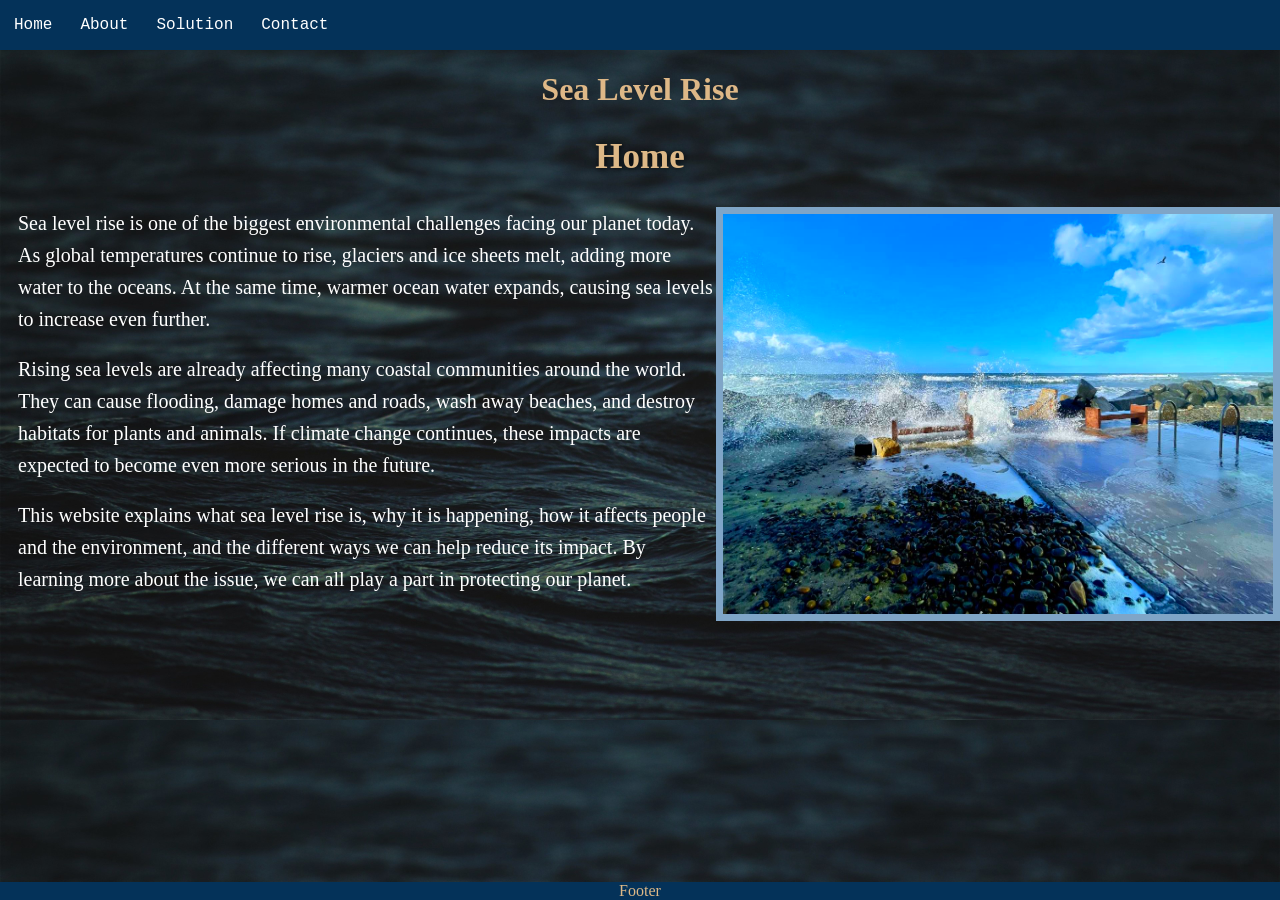
<file: index.html>
<!DOCTYPE html>
<html lang="en">
<head>

<title>Home</title>

<link rel="icon" type="image/UW-icon" href="/images/UW.jpg">

<style>

/* Footer */

.footer {
 position: fixed;
 left: 0;
 bottom: 0;
 width: 100%;
 background-color: #043259;
 color: #ddb887;
 text-align: center;
}

img {
 border: 7px solid #8fa2b3;
 filter: saturate(200%);
 float: right;
 margin: 0px;
}

/* Heading */

h1{
 font-family:Inter;
 color: burlywood;
 text-align: center;
}

h2{
 font-family:Inter;
 color: #ddb887;
 text-align: center;
 font-size: 35px;
 text-shadow: 1px 1px 7px rgba(0,0,0,1);
}

p{
 font-family: "Lucida Console";
 color: white;
 font-size: 20px;
 margin: 18px;
 text-align: left;
 line-height: 1.6;
}

body{
 background-image: url("images/WWW.jpg");
 background-size: 100%;
 margin: 0;
}

/* Navigation Bar */

ul{
 list-style-type: none;
 margin: 0;
 padding: 0;
 overflow: hidden;
 background-color: #043259;
}

ul li{
 float: left;
}

ul li a{
 display: block;
 color: white;
 text-align: center;
 padding: 16px 14px;
 text-decoration: none;
 font-family: "Lucida Console", "Courier New", monospace;
 transition: 0.3s;
}

ul li a:hover{
 background-color: #06508d;
 color: #ddb887;
}


</style>

</head>

<body>

<ul>
<li><a href="index.html">Home</a></li>
<li><a href="index2.html">About</a></li>
<li><a href="index3.html">Solution</a></li>
<li><a href="index4.html">Contact</a></li>
</ul>

<h1>Sea Level Rise</h1>

<h2>Home</h2>

<img src="images/SDC.jpg" alt="Sea Level Rise" width="550" height="400">

<p>
Sea level rise is one of the biggest environmental challenges facing our planet today. As global temperatures continue to rise, glaciers and ice sheets melt, adding more water to the oceans. At the same time, warmer ocean water expands, causing sea levels to increase even further.
</p>

<p>
Rising sea levels are already affecting many coastal communities around the world. They can cause flooding, damage homes and roads, wash away beaches, and destroy habitats for plants and animals. If climate change continues, these impacts are expected to become even more serious in the future.
</p>

<p>
This website explains what sea level rise is, why it is happening, how it affects people and the environment, and the different ways we can help reduce its impact. By learning more about the issue, we can all play a part in protecting our planet.
</p>

<div class="footer">
Footer
</div>

</body>
</html>
</file>
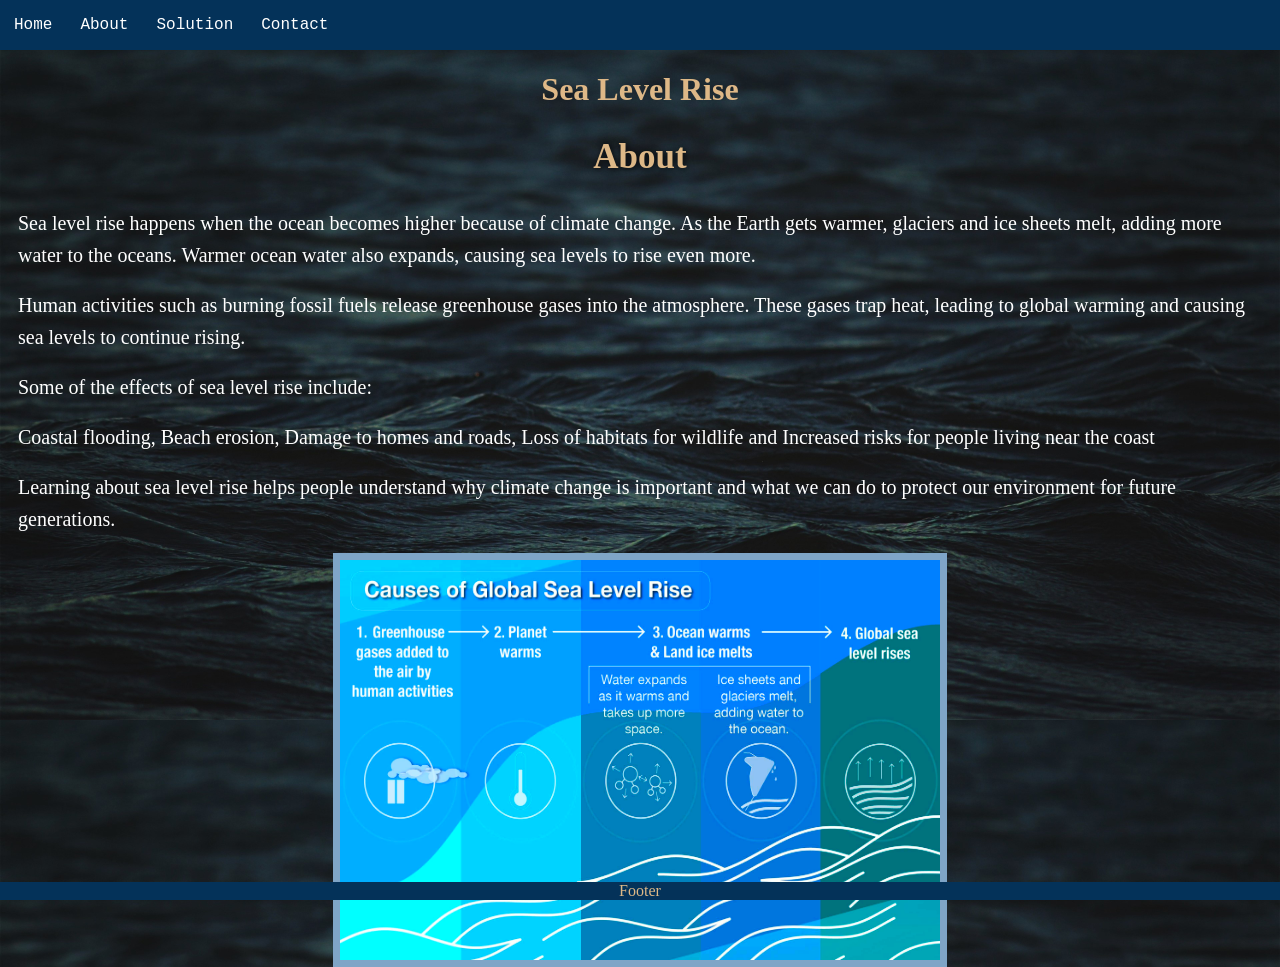
<file: index2.html>
<!DOCTYPE html>
<html lang="en">
<head>

<title>About</title>

<link rel="icon" type="image/UW-icon" href="/images/UW.jpg">

<style>

/* Footer */

.footer {
 position: fixed;
 left: 0;
 bottom: 0;
 width: 100%;
 background-color: #043259;
 color: #ddb887;
 text-align: center;
}

img {
 border: 7px solid #8fa2b3;
 filter: saturate(200%);
 display: block;
 margin: auto;
}

/* Heading */

h1{
font-family:Inter;
 color: burlywood;
 text-align: center;
}

h2{
font-family:Inter;
 color: #ddb887;
 text-align: center;
 font-size: 35px;
 text-shadow: 1px 1px 7px rgba(0,0,0,1);
}

p{
 font-family: "Lucida Console";
 color: white;
 font-size: 20px;
 margin: 18px;
 text-align: left;
 line-height: 1.6;
}

body{
 background-image: url("images/WWW.jpg");
 background-size: 100%;
 margin: 0;
}

/* Navigation Bar */

ul{
 list-style-type: none;
 margin: 0;
 padding: 0;
 overflow: hidden;
 background-color: #043259;
}

ul li{
 float: left;
}

ul li a{
 display: block;
 color: white;
 text-align: center;
 padding: 16px 14px;
 text-decoration: none;
 font-family: "Lucida Console", "Courier New", monospace;
 transition: 0.3s;
}

ul li a:hover{
 background-color: #06508d;
 color: #ddb887;
}

</style>

</head>

<body>

<ul>
<li><a href="index.html">Home</a></li>
<li><a href="index2.html">About</a></li>
<li><a href="index3.html">Solution</a></li>
<li><a href="index4.html">Contact</a></li>
</ul>


<h1>Sea Level Rise</h1>

<h2>About</h2>

<p>
Sea level rise happens when the ocean becomes higher because of climate change. As the Earth gets warmer, glaciers and ice sheets melt, adding more water to the oceans. Warmer ocean water also expands, causing sea levels to rise even more.
</p>

<p>
Human activities such as burning fossil fuels release greenhouse gases into the atmosphere. These gases trap heat, leading to global warming and causing sea levels to continue rising.
</p>

<p>
Some of the effects of sea level rise include:
</p>
<p>
Coastal flooding,
Beach erosion,
Damage to homes and roads,
Loss of habitats for wildlife and
Increased risks for people living near the coast
</p>

<p>
Learning about sea level rise helps people understand why climate change is important and what we can do to protect our environment for future generations.
</p>

<img src="images/SLA.jpeg" alt="Sea Level Rise" width="600" height="400">

<div class="footer">
Footer
</div>

</body>
</html>
</file>
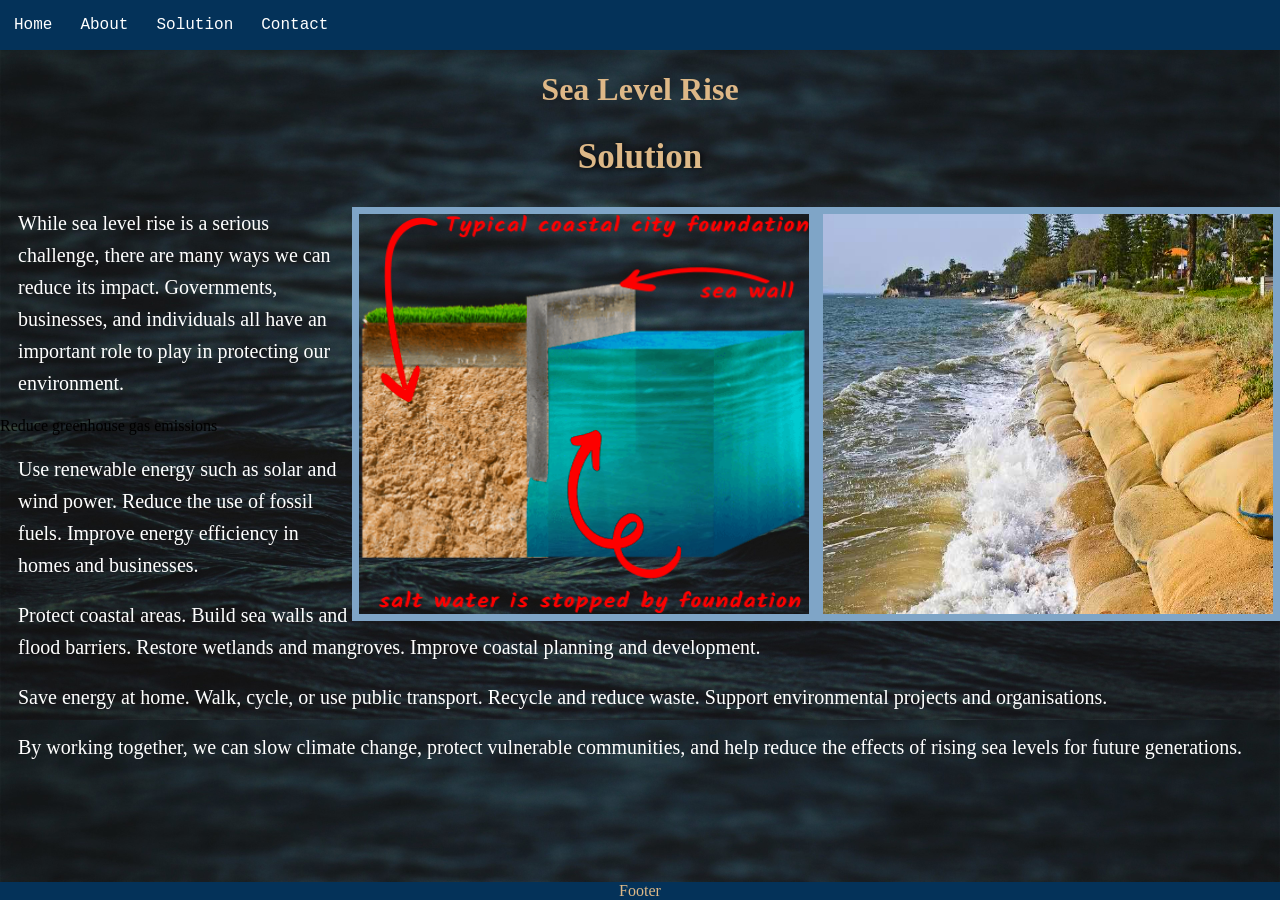
<file: index3.html>
<!DOCTYPE html>
<html lang="en">
<head>

<title>Solution</title>

<link rel="icon" type="image/UW-icon" href="/images/UW.jpg">

<style>

/* Footer */

.footer {
 position: fixed;
 left: 0;
 bottom: 0;
 width: 100%;
 background-color: #043259;
 color: #ddb887;
 text-align: center;
}

img {
 border: 7px solid #8fa2b3;
 filter: saturate(200%);
 float: right;
 margin: 0px;
}

/* Headings */

h1{
font-family:Inter;
 color: burlywood;
 text-align: center;
}

h2{
font-family:Inter;
 color: #ddb887;
 text-align: center;
 font-size: 35px;
 text-shadow: 1px 1px 7px rgba(0,0,0,1);
}

p{
 font-family: "Lucida Console";
 color: white;
 font-size: 20px;
 margin: 18px;
 text-align: left;
 line-height: 1.6;
}

body{
 background-image: url("images/WWW.jpg");
 background-size: 100%;
 margin: 0;
}

/* Navigation Bar */

ul{
 list-style-type: none;
 margin: 0;
 padding: 0;
 overflow: hidden;
 background-color: #043259;
}

ul li{
 float: left;
}

ul li a{
 display: block;
 color: white;
 text-align: center;
 padding: 16px 14px;
 text-decoration: none;
 font-family: "Lucida Console", "Courier New", monospace;
 transition: 0.3s;
}

ul li a:hover{
 background-color: #06508d;
 color: #ddb887;
}

</style>

</head>

<body>

<ul>
<li><a href="index.html">Home</a></li>
<li><a href="index2.html">About</a></li>
<li><a href="index3.html">Solution</a></li>
<li><a href="index4.html">Contact</a></li>
</ul>

<h1>Sea Level Rise</h1>

<h2>Solution</h2>

<img src="images/SSL.jpg" alt="Sea Wall" width="450" height="400">

<img src="images/SB.png" alt="Flood Barrier" width="450" height="400">

<p>
While sea level rise is a serious challenge, there are many ways we can reduce its impact. Governments, businesses, and individuals all have an important role to play in protecting our environment.
</p>

Reduce greenhouse gas emissions<p>
Use renewable energy such as solar and wind power.
Reduce the use of fossil fuels.
Improve energy efficiency in homes and businesses.
</p>
<p>
Protect coastal areas.
Build sea walls and flood barriers.
Restore wetlands and mangroves.
Improve coastal planning and development.
</p>
<p>
Save energy at home.
Walk, cycle, or use public transport.
Recycle and reduce waste.
Support environmental projects and organisations.
</p>
<p>
By working together, we can slow climate change, protect vulnerable communities, and help reduce the effects of rising sea levels for future generations.
</p>

<div class="footer">
Footer
</div>

</body>
</html>
</file>
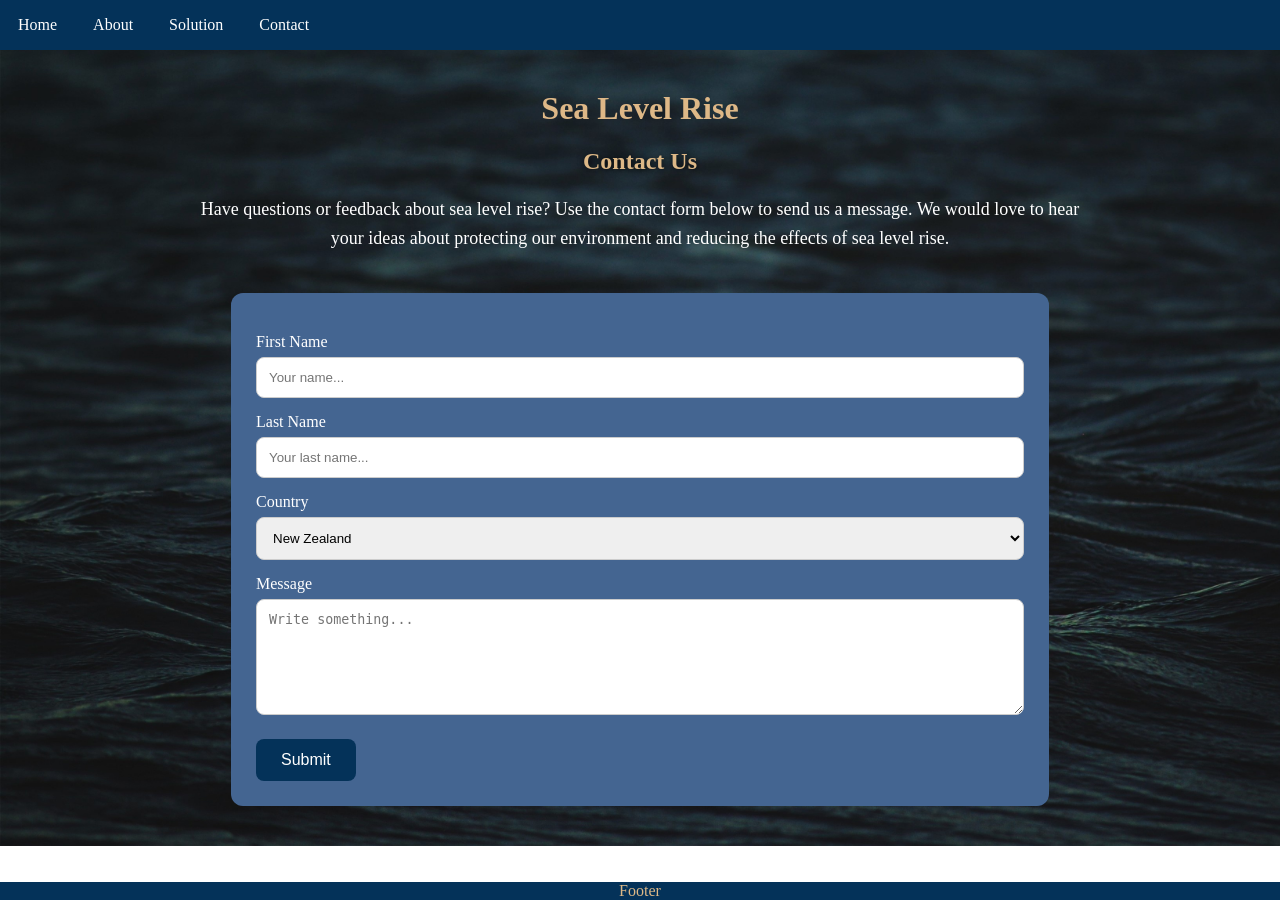
<file: index4.html>
<!DOCTYPE html>
<html lang="en">
<head>

    <title>Contact</title>

    <link rel="icon" type="image/jpg" href="images/UW.jpg">

<style>

body{
    margin:0;
    font-family:"Lucida Console";
background-image:url("images/WWW.jpg");
background-size:cover;
background-repeat:no-repeat;
color:white;
}



/* Navigation */

ul{
list-style-type:none;
    margin:0;
    padding:0;
    overflow:hidden;
    background-color:#043259;
}

li{
    float:left;
}

li a{
    display:block;
    color:white;
    text-align:center;
    padding:16px 18px;
text-decoration:none;
}

ul li a:hover{
 background-color: #06508d;
 color: #ddb887;
}

/* Headings */

h1{
font-family:Inter;
    color:burlywood;
text-align:center;
margin-top:40px;
}

h2{
font-family:Inter;
    color:#ddb887;
    text-align:center;
    text-shadow:1px 1px 7px black;
}

p{
    width:70%;
margin:auto;
text-align:center;
font-size:18px;
line-height:1.6;
}

/* Contact Form */

.container{
    width:60%;
    margin:40px auto;
    background:#446591;
    padding:25px;
border-radius:12px;
}

label{
    display:block;
    margin-top:15px;
}

input[type=text],
select,
textarea{
width:100%;
    padding:12px;
    margin-top:6px;
    border-radius:8px;
    border:1px solid #ccc;
    box-sizing:border-box;
}

textarea{
    resize:vertical;
}

input[type=submit]{
margin-top:20px;
background:#043259;
    color:white;
    padding:12px 25px;
    border:none;
    border-radius:8px;
    cursor:pointer;
    font-size:16px;
}

input[type=submit]:hover{
    background:#021e36;
}

/* Footer */

 .footer {
   position: fixed;
   left: 0;
   bottom: 0;
   width: 100%;
   background-color: #043259;
   color: #ddb887;
   text-align: center;
}

</style>

</head>

<body>

<ul>
 <li><a href="index.html">Home</a></li>
 <li><a href="index2.html">About</a></li>
 <li><a href="index3.html">Solution</a></li>
 <li><a href="index4.html">Contact</a></li>
</ul>

<h1>Sea Level Rise</h1>

<h2>Contact Us</h2>

<p>
Have questions or feedback about sea level rise?
Use the contact form below to send us a message.
We would love to hear your ideas about protecting our environment and reducing the effects of sea level rise.
</p>

<div class="container">

<form action="thankyou.html">

<label for="fname">First Name</label>
<input type="text" id="fname" name="firstname" placeholder="Your name..." required>

<label for="lname">Last Name</label>
<input type="text" id="lname" name="lastname" placeholder="Your last name..." required>

<label for="country">Country</label>
<select id="country">
    <option>New Zealand</option>
    <option>Australia</option>
    <option>Canada</option>
    <option>USA</option>
</select>

<label for="subject">Message</label>
<textarea id="subject" rows="6" placeholder="Write something..."></textarea>

<input type="submit" value="Submit">

</form>

</div>


<div class="footer">
Footer
</div>

</body>
</html>
</file>
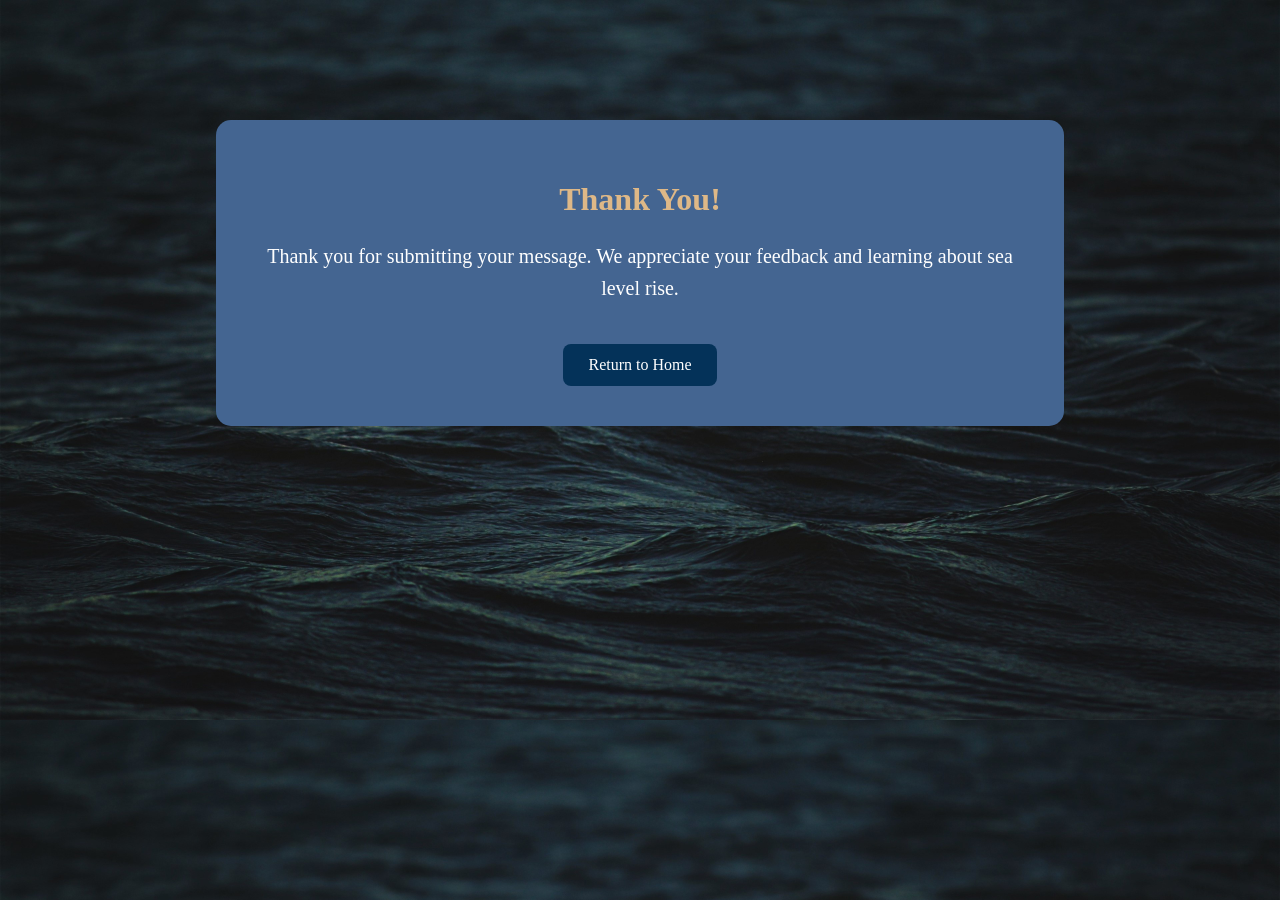
<file: thankyou.html>
<!DOCTYPE html>
<html lang="en">
<head>

<meta charset="UTF-8">
<title>Thank You</title>

<style>

body{
    margin:0;
    font-family:Inter;
    background-image:url("images/WWW.jpg");
    background-size:cover;
    color:white;
    text-align:center;
}

.box{
    width:60%;
    margin:120px auto;
    background:#446591;
    padding:40px;
    border-radius:15px;
}

/* Heading */

h1{
    color:burlywood;
}

p{
    font-size:20px;
    line-height:1.6;
}

a{
    display:inline-block;
    margin-top:20px;
    padding:12px 25px;
    background:#043259;
    color:white;
    text-decoration:none;
    border-radius:8px;
}

a:hover{
    background:black;
}

</style>

</head>

<body>

<div class="box">

<h1>Thank You!</h1>

<p>
Thank you for submitting your message.
We appreciate your feedback and learning about sea level rise.
</p>

<a href="index.html">Return to Home</a>

</div>

</body>
</html>
</file>
